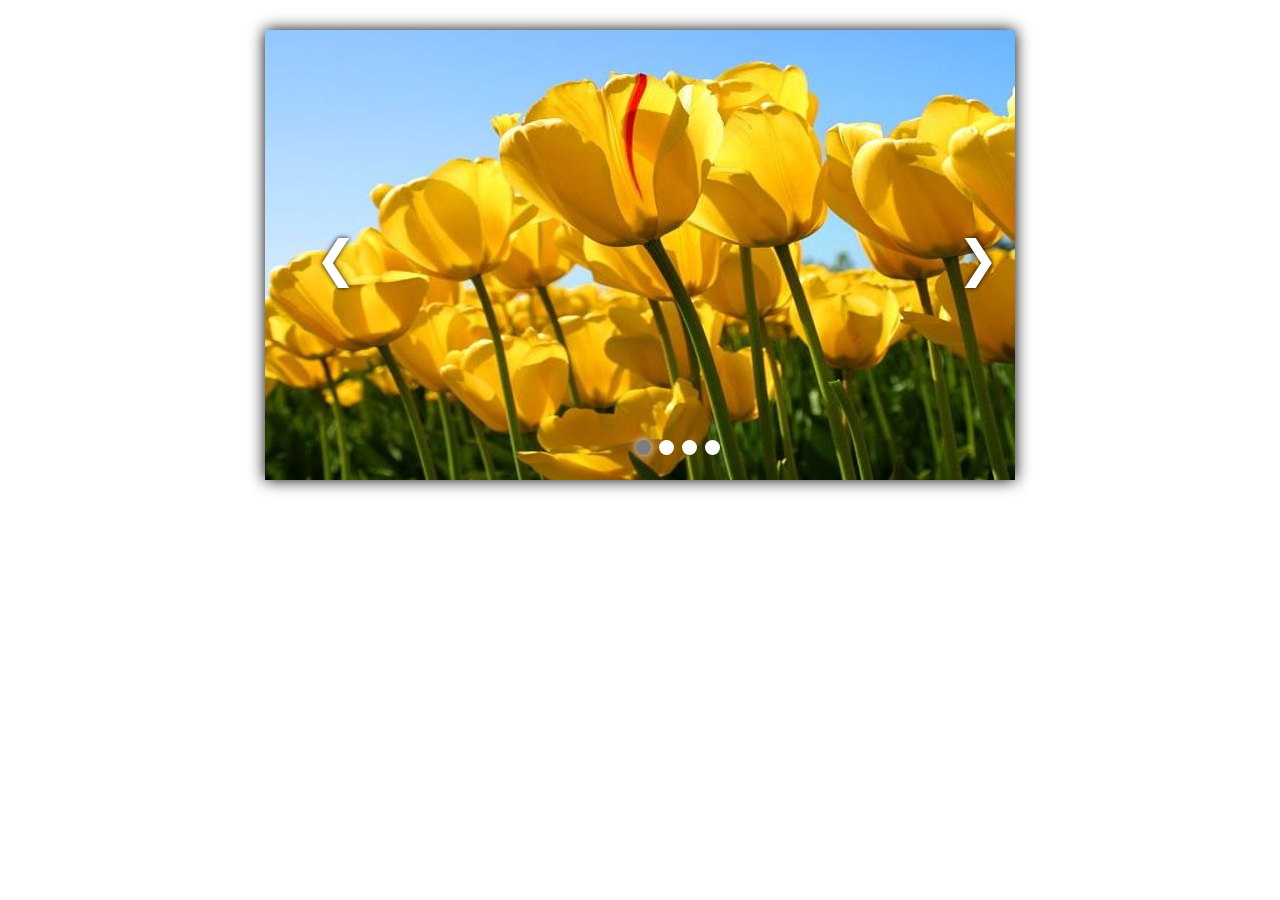
<file: Image Slideshow/index.html>
<html>
<head>
	<title>Sample Image Slideshows</title>
	<link rel="stylesheet" href="style.css" type="text/css" >
</head>

<body>	
	<div class="container">
		<div id="wrap">
			<div class="content" id="image1" onmouseover="stop()" onmouseout="play()"></div>
			<div class="content" id="image2" onmouseover="stop()" onmouseout="play()"></div>
			<div class="content" id="image3" onmouseover="stop()" onmouseout="play()"></div>
			<div class="content" id="image4" onmouseover="stop()" onmouseout="play()"></div>
		</div>
	</div>	

		<a class="btn-floating" onclick="plusDivs(-1)"> &#10094 </a>
		 <a class="btn-floating" id="right-btn" onclick="plusDivs(+1)">&#10095 </a> 

	<div id="navlinks">
		<span class="itemlinks" onclick="indicator(1)"></span>
		<span class="itemlinks" onclick="indicator(2)"></span>
		<span class="itemlinks" onclick="indicator(3)"></span>
		<span class="itemlinks" onclick="indicator(4)"></span>
	</div>	
	<script src="script.js"></script>
	
</body>	
	
</html>
</file>
<file: Image Slideshow/style.css>
body{
	max-width:750px;
	margin: 30px auto;
}

#image1{
	background-image: url("image1.jpg");
}

#image2{
	background-image: url("image2.jpg");
}

#image3{
	background-image: url("image3.jpg");
}

#image4{
	background-image: url("image4.jpg");
}

.content{
	height:450px;
	width:750px;
	float: left;
	white-space:nowrap;
	background-repeat:no-repeat;	
}

.container{
	height:450px;
	width:750px;
	overflow:hidden;
	box-shadow: 0 0 15px black;
}

.btn-floating
{
	position:relative;
	float:left;
	left:50px;
	top:-250px;
	z-index:2;
	font-size:50px;
	color:#ffffff;
	text-shadow: 0 0 5px black;
}

#right-btn{
	left:650px;
}

a:hover{
	cursor:pointer;
	color:#7D7D7D;
}

#navlinks {
	position:relative;
	margin: 0 auto;
	left:285px;
	top:-40px;
}

.itemlinks{
	cursor:pointer;
	height: 15px;
	width: 15px;
	margin: 0 2px;
	background-color: #ffffff;
	border-radius: 50%;
	box-shadow: 0 0 10px #00000;	
	display: inline-block;
	transition: background-color 0.6s ease;
}

.itemlinks:hover{
	background-color:#7D7D7D;
	box-shadow: 0 0 10px #ffffff;	
}

.ind-black{
	background-color:#7D7D7D;
	box-shadow: 0 0 10px #ffffff;	
}
</file>
